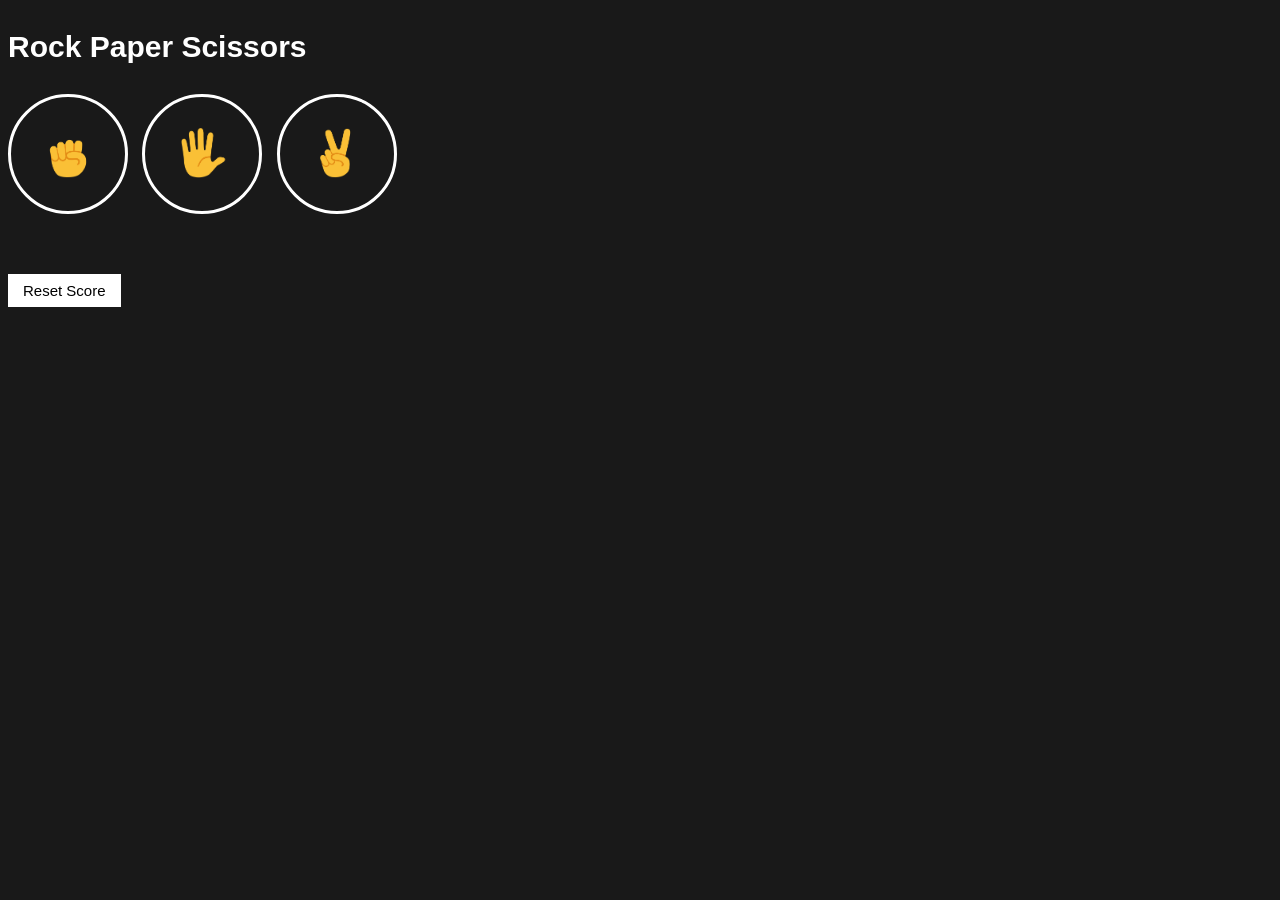
<file: index.html>
<!DOCTYPE html>
<html>
  <head>
    <title>Rock PaperScissors</title>

    <link rel="stylesheet" href="styles.css">
  </head>
  <body>
    <p class="title">Rock Paper Scissors</p>

    <button onclick="
      playGame('Rock');
    " class="move-button"><img src="images\Rock-emoji.png" class="move-icon"></button>

    <button onclick="
      playGame('Paper');
    " class="move-button"><img src="images\Paper-emoji.png" class="move-icon"></button>

    <button onclick="
      playGame('Scissors');
    " class="move-button"><img src="images/Scissors-emoji.png" class="move-icon"></button>

    <p class="js-result result"></p>
    <p class="js-move"></p>
    <p class="js-score score"></p>

    <button onclick="
      score.wins = 0;
      score.losses = 0;
      score.ties = 0;
      localStorage.removeItem('score');
      updateScoreElement();
      "class="reset-score-button">Reset Score</button>

    

    <script src="scripts.js"></script>

  </body>
</html>
</file>
<file: styles.css>
body {
        background-color: rgb(25, 25, 25);
        color: white;
        font-family: Arial;
      }

      .title{
        font-size: 30px;
        font-weight: bold;


      }

      .move-icon{
        height: 50px;
      }

      .move-button{
        background-color: transparent;
        /* border: none; */
        border-radius: 60px;
        border: 3px solid white;
        width: 120px;
        height:120px;
        margin-right: 10px;
        cursor: pointer;

      }

      .reset-button{
        font-family: Arial;
        font-size: 15px;
        /* font-weight: bold; */
      }
      .result{
        font-size: 25px;
        font-weight: bold;
        margin-top: 15px;
      }

      .score{
        margin-top: 60px;
      }

      .reset-score-button{
        background-color: white;
        border: none;
        font-size: 15px;
        padding: 8px 15px;
        cursor: pointer;
      }
</file>
